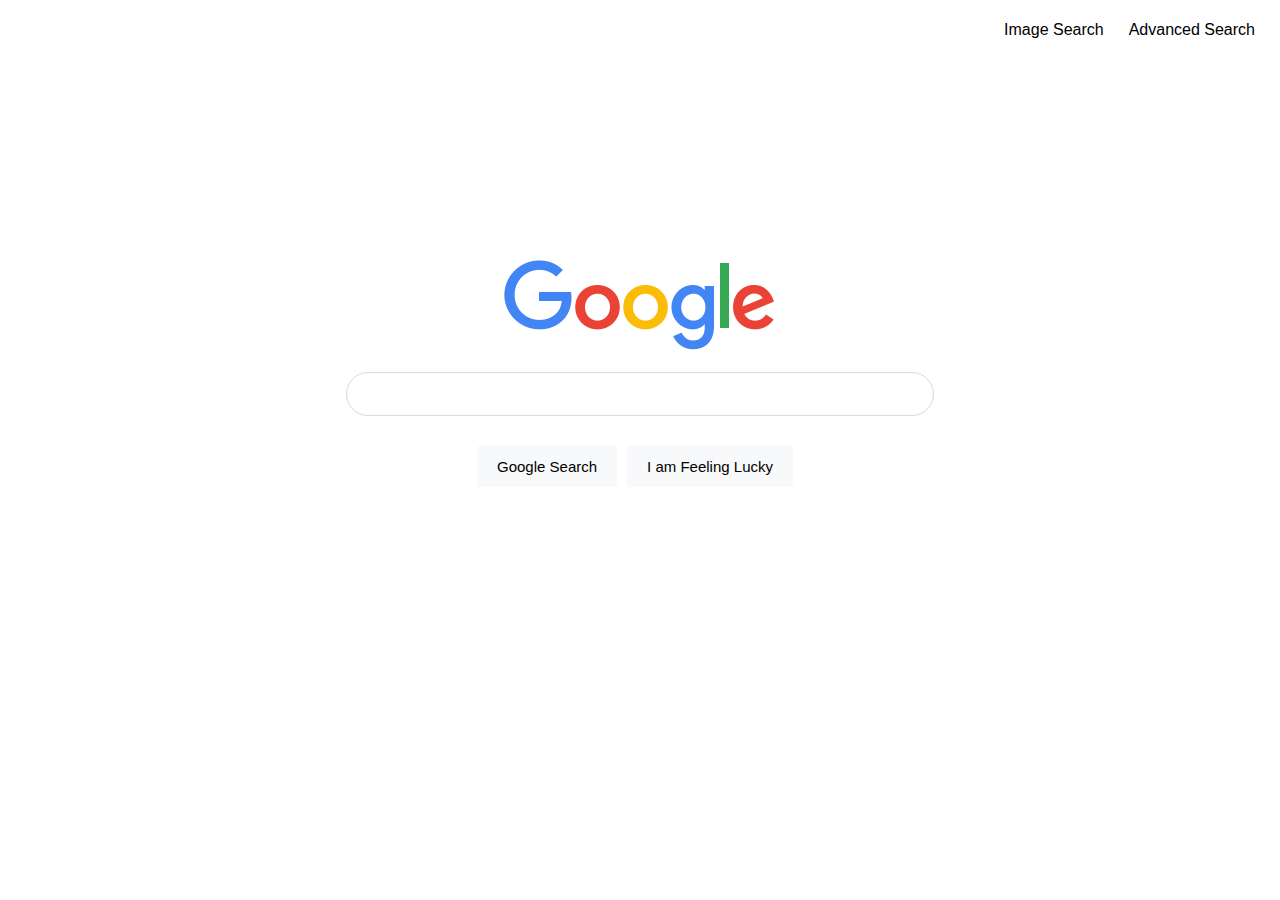
<file: index.html>
<!DOCTYPE html>
<html>
  <head>
    <title>Google</title>
    <link rel="stylesheet" href="index.css">
  </head>

  <body>
    <div class="top-bar">
      <a class="image-search-link" href="image-search.html">
        Image Search
      </a>
      <a class="advanced-search-link" href="advanced-search.html">
        Advanced Search
      </a>
    </div>

    <div class="logo">
      <img class="google-logo" src="google-logo.png">
    </div>

    <div class="search">
      <form action="https://google.com/search">
        <input class="search-bar" type="text" name="q" class="box">
        <br>
        <div class="search-button">
            <input type="submit" name="btnK" value="Google Search" class="button">
            <input type="submit" name="btnI" value="I am Feeling Lucky" class="button">
        </div>
    </form>
    </div>
  </body>
</html>
</file>
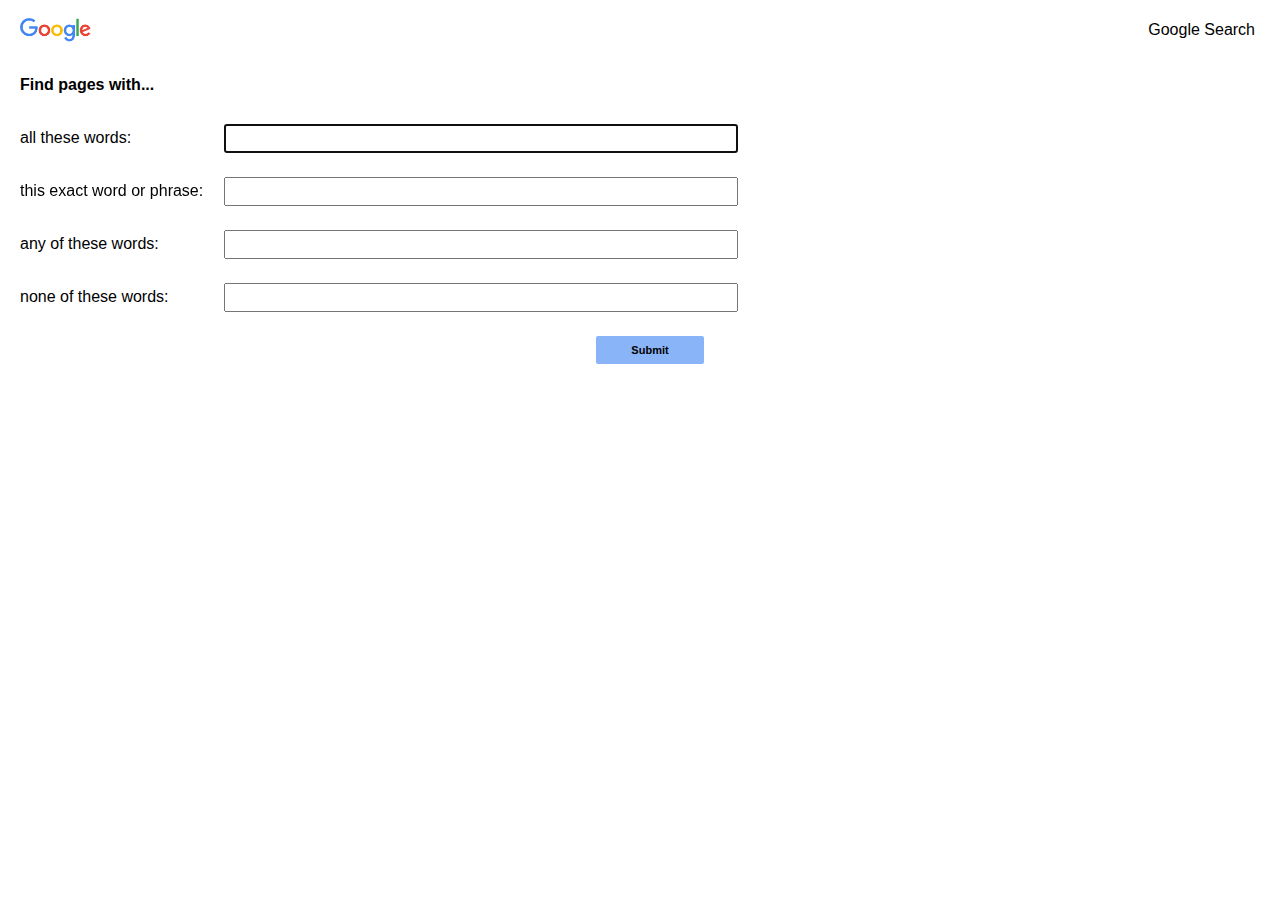
<file: advanced-search.html>
<!DOCTYPE html>
<html lang="en">

<head>
    <title>Advanced Search</title>
    <link rel="stylesheet" href="advanced-search.css" />
</head>

<body>
  <div class="top-bar">
    <img class="google-logo" src="google-logo.png">

    <a class="google-search-link" href="index.html">
      Google Search
    </a>
  </div>

  <div class="search">
    <p style="font-weight:bold; margin-bottom: 30px;">Find pages with...</p>
    
    <form action="https://google.com/search">
      <div class="search-condition">
        <label for="xX4UFf" class="float">all these words:</label>
      </div>
      
      <div class="search-bar">
        <input class="margin" value autofocus="autofocus" id="xX4UFf" name="as_q" type="text">
      </div>
      <br>

      <div class="search-condition">
        <label for="CwYCWc" class="float">this exact word or phrase:</label>
      </div>
      
      <div class="search-bar">
        <input class="margin" value autofocus="autofocus" id="CwYCWc" name="as_epq" type="text">
      </div>
      <br>

      <div class="search-condition">
        <label for="mSoczb" class=float>any of these words:</label>
      </div>
      
      <div class="search-bar">
        <input class="margin" value autofocus="autofocus" id="mSoczb" name="as_oq" type="text">
      </div>
      <br>

      <div class="search-condition">
        <label for="t2dX1c" class="float">none of these words:</label>
      </div>
      
      <div class="search-bar">
        <input class="margin" value autofocus="autofocus" id="t2dX1c" name="as_eq" type="text">
      </div>
      <br>

      <div class="submit-button">
        <input class="button" type="submit">
      </div>
    </form>
  </div>
    
</body>
</htmL>
</file>
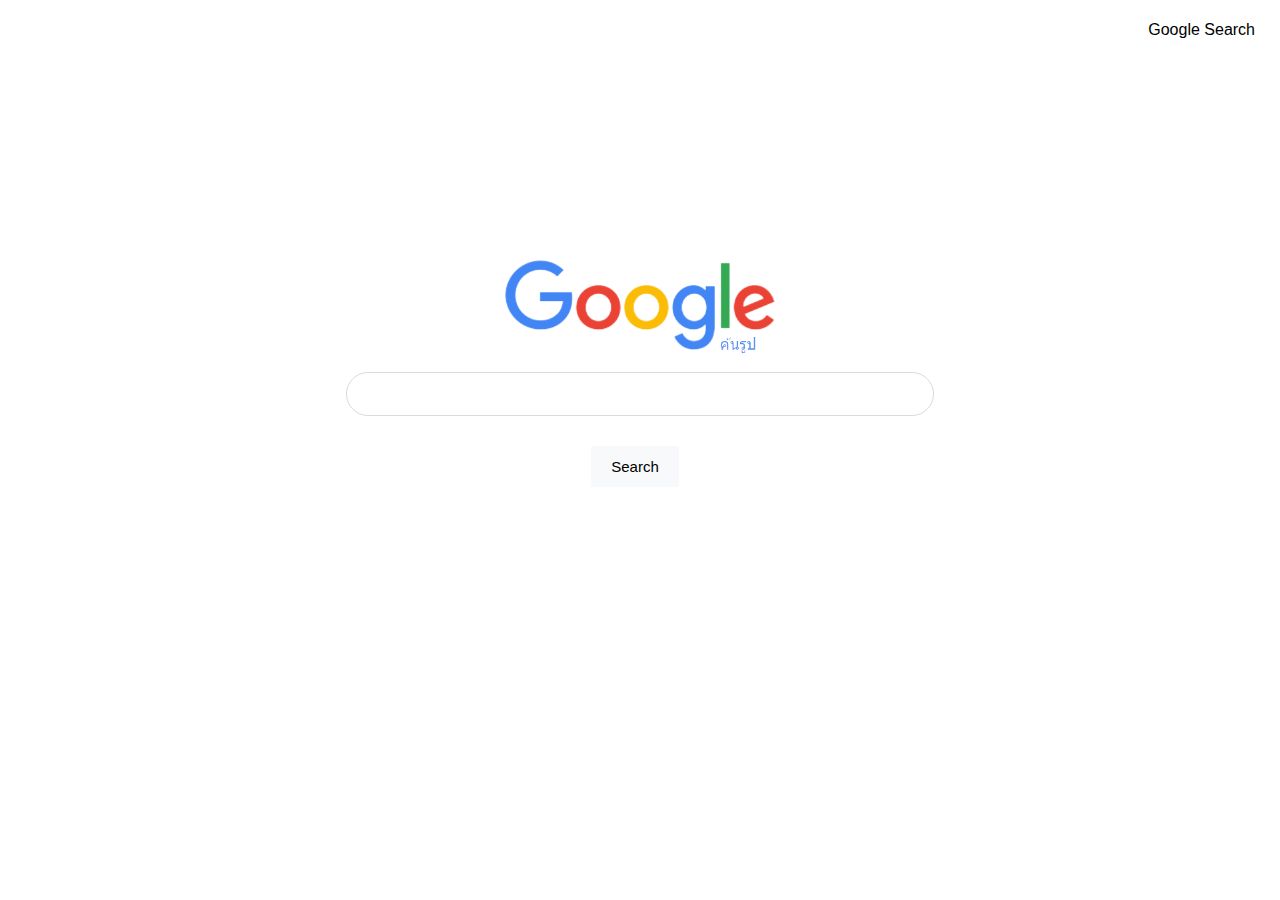
<file: image-search.html>
<!DOCTYPE html>
<html>
  <head>
    <title>Google</title>
    <link rel="stylesheet" href="image-search.css">
  </head>

  <body>
    <div class="top-bar">
      <a class="google-search-link" href="index.html">
        Google Search
      </a>
    </div>

    <div class="logo">
      <img class="google-logo" src="google-image-logo.png">
    </div>

    <div class="search">
      <form action="http://images.google.com/images">
        <input class="search-bar" type="text" name="q" class="box">
        <br>
        <div class="search-button">
            <input type="submit" name="btnK" value="Search" class="button">
        </div>
    </form>
    </div>
  </body>
</html>
</file>
<file: index.css>
body {
  font-family: Arial, sans-serif;
  margin: 0;
}

.top-bar {
  display: flex;
  flex-direction: row;
  flex: 1;
  justify-content: end;
  align-items: center;
  height: 60px;
}

.image-search-link {
  color: black;
  text-decoration: none;
  margin-right: 25px;
}

.image-search-link:hover {
  text-decoration: underline;
}

.advanced-search-link {
  color: black;
  text-decoration: none;
  margin-right: 25px;
}

.advanced-search-link:hover {
  text-decoration: underline;
}

.logo {
  display: flex;
  flex-direction: column;
  justify-content: end;
  align-items: center;
  padding-top: 200px;
  min-height: 92px;
  max-height: 300px;
}

.google-logo {
  width: 272px
}

.search {
  padding: 20px;
  display: flex;
  flex-direction: row;
  justify-content: center;
  align-items: flex-end;
}

.search-bar {
  vertical-align: middle;
  width: 550px;
  padding-top: 12px;
  padding-bottom: 12px;
  padding-left: 18px;
  padding-right: 18px;
  margin-bottom: 30px;
  border-radius: 30px;
  border-width: 1px;
  border-style: solid;
  border-color: rgb(218, 218, 218);
  font-size: 16px;
}

.search-bar:hover {
  box-shadow: 0px 1px 6px rgba(0, 0, 0, 0.2);
  border: 1px solid transparent;
}

.search-bar:focus {
 outline: none;
}

.button {
  background-color: #f8f9fa;
  border: none;
  border-radius: 2px;
  padding-top: 12px;
  padding-bottom: 12px;
  padding-left: 20px;
  padding-right: 20px;
  margin-right: 10px;
  font-size: 15px;
  cursor: pointer;
}

.search-button {
  display: flex;
  flex-direction: row;
  justify-content: center;
  align-items: center;
}
</file>
<file: advanced-search.css>
.label {
  color: rgb(218, 32, 32);
  margin-left: 15px;
  padding: 15px;
  margin-bottom: 15px;
}

html, body {
  font-family: Arial, sans-serif;
  font-size: 16px;
  padding: 0;
  margin: 0;
}

.top-bar {
  display: flex;
  flex-direction: row;
  flex: 1;
  justify-content: space-between;
  align-items: center;
  height: 60px;
}

.google-logo {
  height: 24px;
  margin-left: 20px;
}

.google-search-link {
  color: black;
  text-decoration: none;
  margin-right: 25px;
}

.google-search-link:hover {
  text-decoration: underline;
}

.search {
  display: flex;
  flex-direction: column;
  margin-left: 20px;
}

.search-condition {
  display: inline-block;
  width: 200px;
  margin-bottom: 30px;
}

.search-bar {
  display: inline-block;
}

.margin {
  padding: 5px;
  width: 500px;
}

.content {
  margin-top:100px;
  text-align:center;
}

.submit-button {
  display: flex;
  flex-direction: row;
  align-items: center;
  justify-content: center;
  max-width: 1325px;
}

.button {
  padding-top: 8px;
  padding-bottom: 8px;
  padding-left: 35px;
  padding-right: 35px;
  background-color: #8ab4f8;
  border: none;
  border-width: 1px;
  font-size: 11px;
  font-weight: bold;
  text-align: center;
  border-radius: 2px;
  outline: 0;
  box-shadow: none
}

.button:hover {
  background-color: #bcd5ff;
}
</file>
<file: image-search.css>
body {
  font-family: Arial, sans-serif;
  margin: 0;
}

.top-bar {
  display: flex;
  flex-direction: row;
  flex: 1;
  justify-content: end;
  align-items: center;
  height: 60px;
}

.google-search-link {
  color: black;
  text-decoration: none;
  margin-right: 25px;
}

.google-search-link:hover {
  text-decoration: underline;
}

.logo {
  display: flex;
  flex-direction: column;
  justify-content: end;
  align-items: center;
  padding-top: 190px;
  min-height: 92px;
  max-height: 300px;
}

.google-logo {
  width: 275px
}

.search {
  padding: 20px;
  padding-top: 13px;
  display: flex;
  flex-direction: row;
  justify-content: center;
  align-items: flex-end;
}

.search-bar {
  vertical-align: middle;
  width: 550px;
  padding-top: 12px;
  padding-bottom: 12px;
  padding-left: 18px;
  padding-right: 18px;
  margin-bottom: 30px;
  border-radius: 30px;
  border-width: 1px;
  border-style: solid;
  border-color: rgb(218, 218, 218);
  font-size: 16px;
}

.search-bar:hover {
  box-shadow: 0px 1px 6px rgba(0, 0, 0, 0.2);
  border: 1px solid transparent;
}

.search-bar:focus {
 outline: none;
}

.button {
  background-color: #f8f9fa;
  border: none;
  border-radius: 2px;
  padding-top: 12px;
  padding-bottom: 12px;
  padding-left: 20px;
  padding-right: 20px;
  margin-right: 10px;
  font-size: 15px;
  cursor: pointer;
}

.search-button {
  display: flex;
  flex-direction: row;
  justify-content: center;
  align-items: center;
}
</file>
